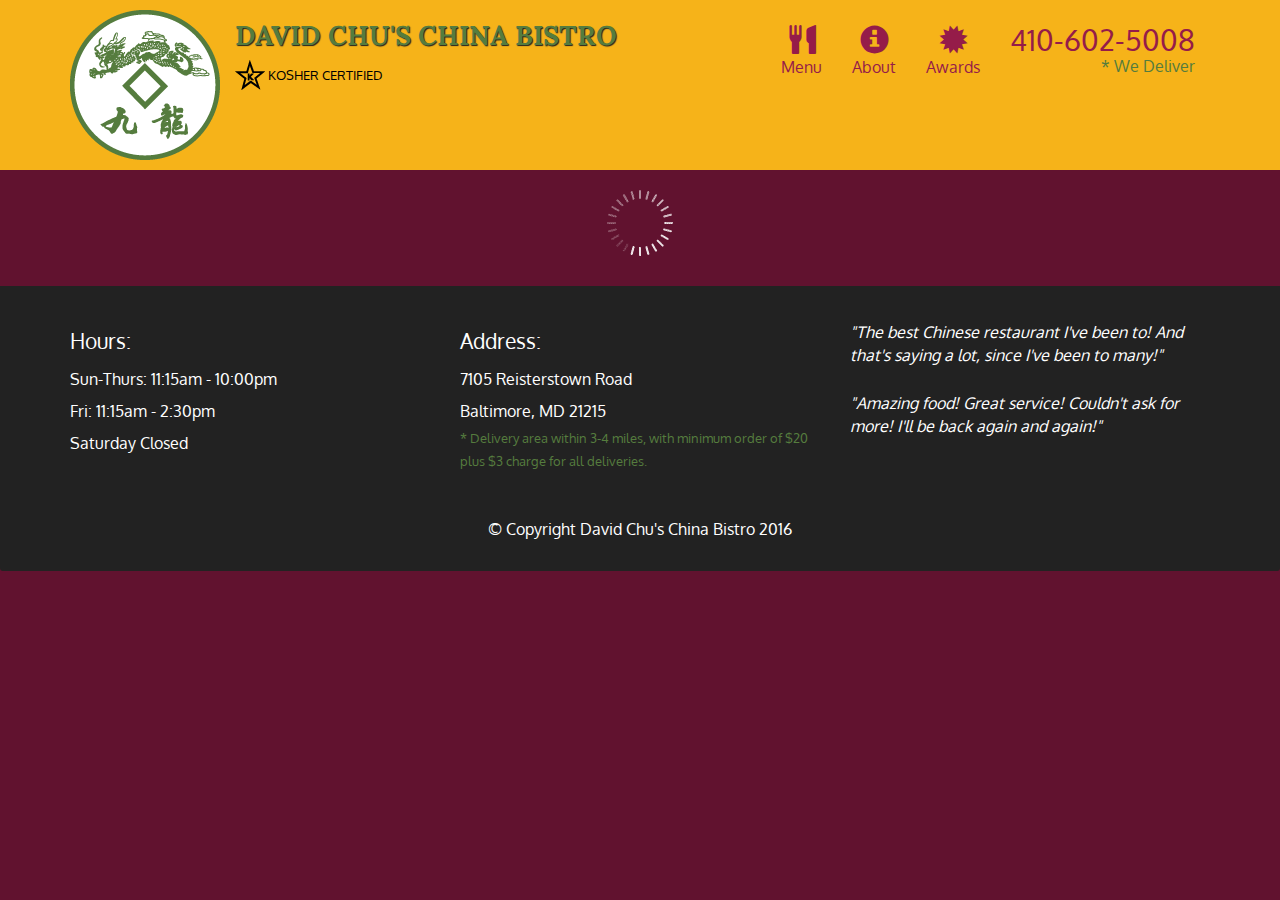
<file: index.html>
<!doctype html>
<html lang="en">

<head>
  <meta charset="utf-8">
  <meta http-equiv="X-UA-Compatible" content="IE=edge">
  <meta name="viewport" content="width=device-width, initial-scale=1">
  <title>David Chu's China Bistro</title>
  <link rel="stylesheet" href="css/bootstrap.min.css">
  <link rel="stylesheet" href="css/styles.css">
  <link href='https://fonts.googleapis.com/css?family=Oxygen:400,300,700' rel='stylesheet' type='text/css'>
  <link href='https://fonts.googleapis.com/css?family=Lora' rel='stylesheet' type='text/css'>
</head>

<body>
  <header>
    <nav id="header-nav" class="navbar navbar-default">
      <div class="container">
        <div class="navbar-header">
          <a href="index.html" class="pull-left visible-md visible-lg">
            <div id="logo-img" alt="Logo image"></div>
          </a>

          <div class="navbar-brand">
            <a href="index.html">
              <h1>David Chu's China Bistro</h1>
            </a>
            <p>
              <img src="images/star-k-logo.png" alt="Kosher certification">
              <span>Kosher Certified</span>
            </p>
          </div>

          <button id="navbarToggle" type="button" class="navbar-toggle collapsed" data-toggle="collapse"
            data-target="#collapsable-nav" aria-expanded="false">
            <span class="sr-only">Toggle navigation</span>
            <span class="icon-bar"></span>
            <span class="icon-bar"></span>
            <span class="icon-bar"></span>
          </button>
        </div>

        <div id="collapsable-nav" class="collapse navbar-collapse">
          <ul id="nav-list" class="nav navbar-nav navbar-right">
            <li id="navHomeButton" class="visible-xs active">
              <a href="index.html">
                <span class="glyphicon glyphicon-home"></span> Home</a>
            </li>
            <li id="navMenuButton">
              <a href="#" onclick="$dc.loadMenuCategories();">
                <span class="glyphicon glyphicon-cutlery"></span><br class="hidden-xs"> Menu</a>
            </li>
            <li>
              <a href="#">
                <span class="glyphicon glyphicon-info-sign"></span><br class="hidden-xs"> About</a>
            </li>
            <li>
              <a href="#">
                <span class="glyphicon glyphicon-certificate"></span><br class="hidden-xs"> Awards</a>
            </li>
            <li id="phone" class="hidden-xs">
              <a href="tel:410-602-5008">
                <span>410-602-5008</span></a>
              <div>* We Deliver</div>
            </li>
          </ul><!-- #nav-list -->
        </div><!-- .collapse .navbar-collapse -->
      </div><!-- .container -->
    </nav><!-- #header-nav -->
  </header>

  <div id="call-btn" class="visible-xs">
    <a class="btn" href="tel:410-602-5008">
      <span class="glyphicon glyphicon-earphone"></span>
      410-602-5008
    </a>
  </div>
  <div id="xs-deliver" class="text-center visible-xs">* We Deliver</div>

  <div id="main-content" class="container"></div>

  <footer class="panel-footer">
    <div class="container">
      <div class="row">
        <section id="hours" class="col-sm-4">
          <span>Hours:</span><br>
          Sun-Thurs: 11:15am - 10:00pm<br>
          Fri: 11:15am - 2:30pm<br>
          Saturday Closed
          <hr class="visible-xs">
        </section>
        <section id="address" class="col-sm-4">
          <span>Address:</span><br>
          7105 Reisterstown Road<br>
          Baltimore, MD 21215
          <p>* Delivery area within 3-4 miles, with minimum order of $20 plus $3 charge for all deliveries.</p>
          <hr class="visible-xs">
        </section>
        <section id="testimonials" class="col-sm-4">
          <p>"The best Chinese restaurant I've been to! And that's saying a lot, since I've been to many!"</p>
          <p>"Amazing food! Great service! Couldn't ask for more! I'll be back again and again!"</p>
        </section>
      </div>
      <div class="text-center">&copy; Copyright David Chu's China Bistro 2016</div>
    </div>
  </footer>

  <!-- jQuery (Bootstrap JS plugins depend on it) -->
  <script src="js/jquery-2.1.4.min.js"></script>
  <script src="js/bootstrap.min.js"></script>
  <script src="js/ajax-utils.js"></script>
  <script src="js/script.js"></script>
</body>

</html>
</file>
<file: css/styles.css>
body {
  font-size: 16px;
  color: #fff;
  background-color: #61122f;
  font-family: "Oxygen", sans-serif;
}

/** HEADER **/
#header-nav {
  background-color: #f6b319;
  border-radius: 0;
  border: 0;
}

#logo-img {
  background: url("../images/restaurant-logo_large.png") no-repeat;
  width: 150px;
  height: 150px;
  margin: 10px 15px 10px 0;
}

.navbar-brand {
  padding-top: 25px;
}
.navbar-brand h1 {
  /* Restaurant name */
  font-family: "Lora", serif;
  color: #557c3e;
  font-size: 1.5em;
  text-transform: uppercase;
  font-weight: bold;
  text-shadow: 1px 1px 1px #222;
  margin-top: 0;
  margin-bottom: 0;
  line-height: 0.75;
}
.navbar-brand a:hover,
.navbar-brand a:focus {
  text-decoration: none;
}
.navbar-brand p {
  /* Kosher cert */
  color: #000;
  text-transform: uppercase;
  font-size: 0.7em;
  margin-top: 15px;
}
.navbar-brand p span {
  /* Star-K */
  vertical-align: middle;
}

#nav-list {
  margin-top: 10px;
}
#nav-list a {
  color: #951c49;
  text-align: center;
}
#nav-list a:hover {
  background: #e7e7e7;
}
#nav-list a span {
  font-size: 1.8em;
}

#phone {
  margin-top: 5px;
}
#phone a {
  /* Phone number */
  text-align: right;
  padding-bottom: 0;
}
#phone div {
  /* We Deliver */
  color: #557c3e;
  text-align: right;
  padding-right: 15px;
}

.navbar-header button.navbar-toggle,
.navbar-header .icon-bar {
  border: 1px solid #61122f;
}
.navbar-header button.navbar-toggle {
  clear: both;
  margin-top: -30px;
}
/* END HEADER */

/* FOOTER */
.panel-footer {
  margin-top: 30px;
  padding-top: 35px;
  padding-bottom: 30px;
  background-color: #222;
  border-top: 0;
}
.panel-footer div.row {
  margin-bottom: 35px;
}
#hours,
#address {
  line-height: 2;
}
#hours > span,
#address > span {
  font-size: 1.3em;
}
#address p {
  color: #557c3e;
  font-size: 0.8em;
  line-height: 1.8;
}
#testimonials {
  font-style: italic;
}
#testimonials p:nth-child(2) {
  margin-top: 25px;
}
/* END FOOTER */

/* HOME PAGE */
.container .jumbotron {
  box-shadow: 0 0 50px #3f0c1f;
  border: 2px solid #3f0c1f;
}

#menu-tile,
#specials-tile,
#map-tile {
  height: 250px;
  width: 100%;
  margin-bottom: 15px;
  position: relative;
  border: 2px solid #3f0c1f;
  overflow: hidden;
}
#menu-tile:hover,
#specials-tile:hover,
#map-tile:hover {
  box-shadow: 0 1px 5px 1px #cccccc;
}
#menu-tile {
  background: url("../images/menu-tile.jpg") no-repeat;
  background-position: center;
}
#specials-tile {
  background: url("../images/specials-tile.jpg") no-repeat;
  background-position: center;
}
#menu-tile span,
#specials-tile span,
#map-tile span {
  position: absolute;
  bottom: 0;
  right: 0;
  width: 100%;
  text-align: center;
  font-size: 1.6em;
  text-transform: uppercase;
  background-color: #000;
  color: #fff;
  opacity: 0.8;
}
/* END HOME PAGE */

/* MENU CATEGORIES PAGE */
.category-tile {
  position: relative;
  border: 2px solid #3f0c1f;
  overflow: hidden;
  width: 200px;
  height: 200px;
  margin: 0 auto 15px;
}
.category-tile span {
  position: absolute;
  bottom: 0;
  right: 0;
  width: 100%;
  text-align: center;
  font-size: 1.2em;
  text-transform: uppercase;
  background-color: #000;
  color: #fff;
  opacity: 0.8;
}
.category-tile:hover {
  box-shadow: 0 1px 5px 1px #cccccc;
}

#menu-categories-title + div {
  margin-bottom: 50px;
}
/* END MENU CATEGORIES PAGE */

/* SINGLE CATEGORY PAGE */
.menu-item-tile {
  margin-bottom: 25px;
}
.menu-item-tile hr {
  width: 80%;
}
.menu-item-tile .menu-item-price {
  font-size: 1.1em;
  text-align: right;
  margin-top: -15px;
  margin-right: -15px;
}
.menu-item-tile .menu-item-price span {
  font-size: 0.6em;
}
.menu-item-photo {
  position: relative;
  border: 2px solid #3f0c1f;
  overflow: hidden;
  padding: 0;
  margin-right: -15px;
  margin-left: auto;
  margin-bottom: 20px;
  max-width: 250px;
}
.menu-item-photo div {
  position: absolute;
  bottom: 0;
  right: 0;
  width: 80px;
  background-color: #557c3e;
  text-align: center;
}
.menu-item-description {
  padding-right: 30px;
}
h3.menu-item-title {
  margin: 0 0 10px;
}
.menu-item-details {
  font-size: 0.9em;
  font-style: italic;
}
/* END SINGLE CATEGORY PAGE */

/********** Large devices only **********/
@media (min-width: 1200px) {
  .container .jumbotron {
    background: url("../images/jumbotron_1200.jpg") no-repeat;
    height: 675px;
  }
}

/********** Medium devices only **********/
@media (min-width: 992px) and (max-width: 1199px) {
  /* Header */
  #logo-img {
    background: url("../images/restaurant-logo_medium.png") no-repeat;
    width: 100px;
    height: 100px;
    margin: 5px 5px 5px 0;
  }
  /* End Header */

  /* Home Page */
  .container .jumbotron {
    background: url("../images/jumbotron_992.jpg") no-repeat;
    height: 558px;
  }
  /* End Home Page */
}

/********** Small devices only **********/
@media (min-width: 768px) and (max-width: 991px) {
  /* Home Page */
  .container .jumbotron {
    background: url("../images/jumbotron_768.jpg") no-repeat;
    height: 432px;
  }
  /* End Home Page */
}

/********** Extra small devices only **********/
@media (max-width: 767px) {
  /* Header */
  .navbar-brand {
    padding-top: 10px;
    height: 80px;
  }
  .navbar-brand h1 {
    /* Restaurant name */
    padding-top: 10px;
    font-size: 5vw; /* 1vw = 1% of viewport width */
  }
  .navbar-brand p {
    /* Kosher cert */
    font-size: 0.6em;
    margin-top: 12px;
  }
  .navbar-brand p img {
    /* Star-K */
    height: 20px;
  }

  #collapsable-nav a {
    /* Collapsed nav menu text */
    font-size: 1.2em;
  }
  #collapsable-nav a span {
    /* Collapsed nav menu glyph */
    font-size: 1em;
    margin-right: 5px;
  }

  #call-btn > a {
    font-size: 1.5em;
    display: block;
    margin: 0 20px;
    padding: 10px;
    border: 2px solid #fff;
    background-color: #f6b319;
    color: #951c49;
  }
  #xs-deliver {
    margin-top: 5px;
    font-size: 0.7em;
    letter-spacing: 0.1em;
    text-transform: uppercase;
  }
  /* End Header */

  /* Footer */
  .panel-footer section {
    margin-bottom: 30px;
    text-align: center;
  }
  .panel-footer section:nth-child(3) {
    margin-bottom: 0; /* margin already exists on the whole row */
  }
  .panel-footer section hr {
    width: 50%;
  }
  /* End Footer */

  /* Home Page */
  .container .jumbotron {
    margin-top: 30px;
    padding: 0;
  }
  #menu-tile,
  #specials-tile {
    width: 360px;
    margin: 0 auto 15px;
  }

  .menu-item-photo {
    margin-right: auto;
  }
  .menu-item-tile .menu-item-price {
    text-align: center;
  }
  .menu-item-description {
    text-align: center;
  }
}

/********** Super extra small devices Only :-) (e.g., iPhone 4) **********/
@media (max-width: 479px) {
  /* Header */
  .navbar-brand h1 {
    /* Restaurant name */
    padding-top: 5px;
    font-size: 6vw;
  }
  /* End Header */

  /* Home page */
  #menu-tile,
  #specials-tile {
    width: 280px;
    margin: 0 auto 15px;
  }

  .col-xxs-12 {
    position: relative;
    min-height: 1px;
    padding-right: 15px;
    padding-left: 15px;
    float: left;
    width: 100%;
  }
}
</file>
